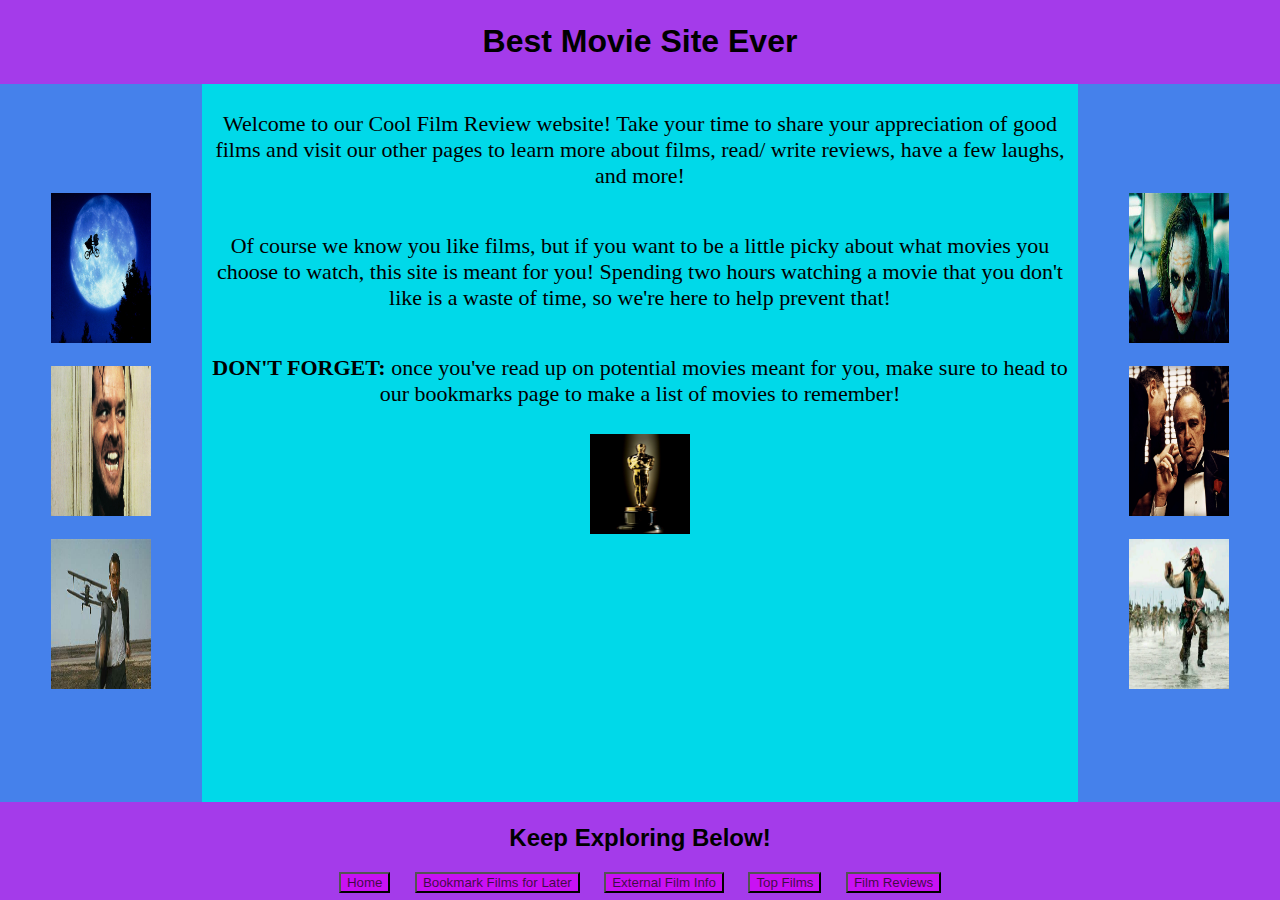
<file: index.html>
<!DOCTYPE html>
<html lang="en">

<head>
  <meta charset="UTF-8">
  <title>Cool Film Reviews</title>
  <link rel="stylesheet" href="styles/style.css">
</head>

<body>
  <header>
    <h1>Best Movie Site Ever</h1>
  </header>

  <div class="middler">
    <aside class="lefter" aria-label="LeftSidebar">
      <div class="figure-container">
        <img src="images/ETMoon.jpg" alt="Shadow of boy riding flying bicycle in front of full moon" class="image">
        <img src="images/Shining.jpg" alt="Jack Torrance sticking his head through a door opening" class="image">
        <img src="images/PlaneChase.jpg" alt="Man in suit running towards camera with a plane chasing him" class="image">
      </div>
    </aside>
    <main id="home">
      <p>Welcome to our Cool Film Review website! Take your time to share your appreciation of good films and visit our other pages
        to learn more about films, read/ write reviews, have a few laughs, and more!</p>
      <p>Of course we know you like films, but if you want to be a little picky about what movies you choose to watch, this site
        is meant for you! Spending two hours watching a movie that you don't like is a waste of time, so we're here to help prevent that!
      </p>
      <p><strong>DON'T FORGET:</strong> once you've read up on potential movies meant for you, make sure to head to our bookmarks page to
        make a list of movies to remember!</p>
      <div class="smallfigure-container">
        <img src="images/Oscar.jpg" alt="Shadow" class="image">
      </div>
    </main>
    <aside class="righter" aria-label="RightSidebar">
      <div class="figure-container">
        <img src="images/Joker.jpg" alt="Villain dressed like a clown, Joker, holding hands in front of face" class="image">
        <img src="images/GodFather.jpg" alt="Man whispering to mafia boss known as GodFather" class="image">
        <img src="images/Pirate.jpg" alt="Jack Sparrow the pirate getting chased on beach by skeletons" class="image">
      </div>
    </aside>
  </div>

  <footer>
    <h2>Keep Exploring Below!</h2>
    <ul>
      <li><button type="button" onclick="window.location.href='index.html'">Home</button></li>
      <li><button type="button" onclick="window.location.href='bookmark.html'">Bookmark Films for Later</button></li>
      <li><button type="button" onclick="window.location.href='links.html'">External Film Info</button></li>
      <li><button type="button" onclick="window.location.href='popular.html'">Top Films</button></li>
      <li><button type="button" onclick="window.location.href='reviews.html'">Film Reviews</button></li>
    </ul>
  </footer>
</body>

</html>
</file>
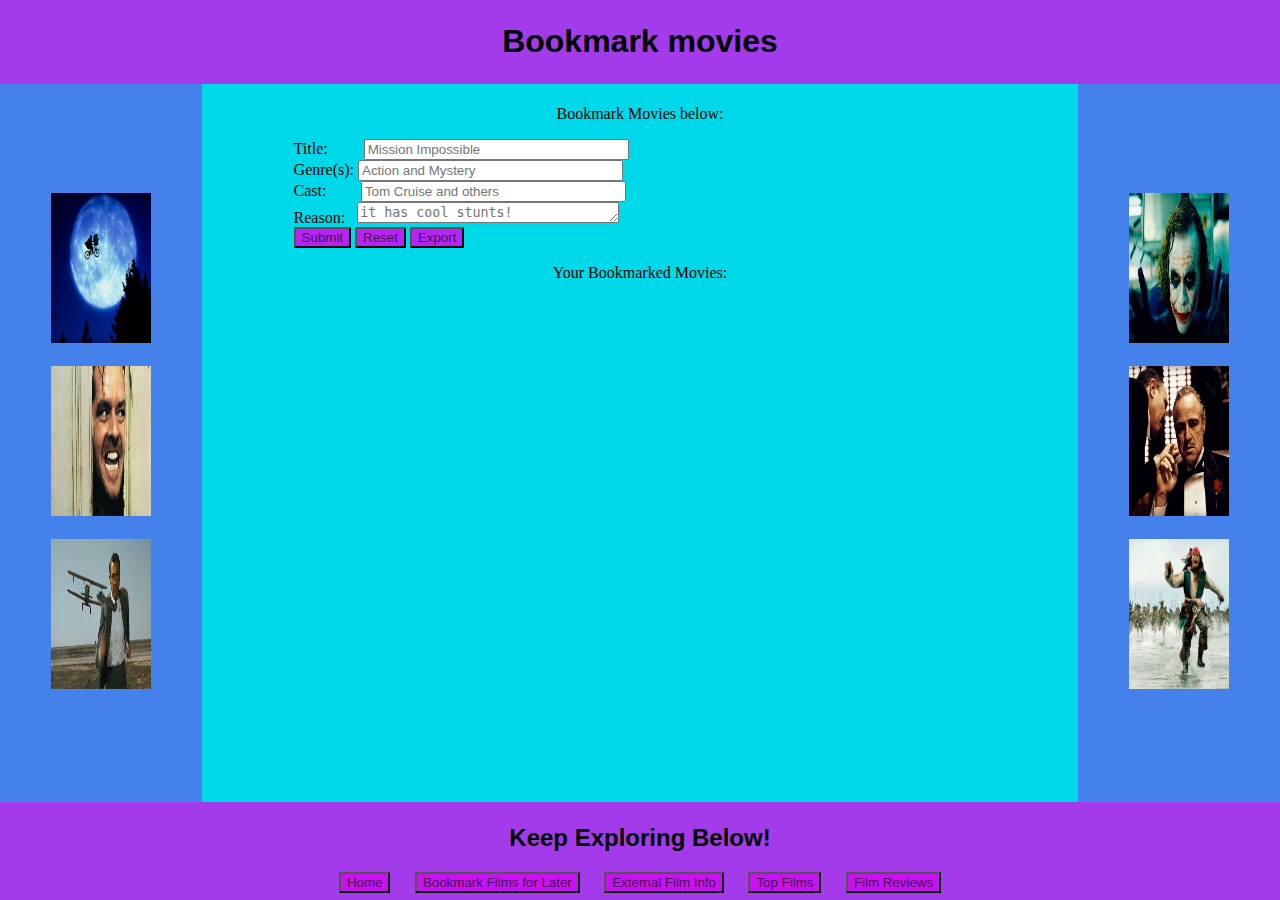
<file: bookmark.html>
<!DOCTYPE html>
<html lang="en">

<head>
    <meta charset="UTF-8">
    <title>Cool Film Reviews</title>
    <link rel="stylesheet" href="styles/style.css">
</head>

<body>
    <header>
        <h1>Bookmark movies</h1>
    </header>

    <div class="middler">
        <aside class="lefter" aria-label="LeftSidebar">
            <div class="figure-container">
                <img src="images/ETMoon.jpg" alt="Shadow of boy riding flying bicycle in front of full moon" class="image">
                <img src="images/Shining.jpg" alt="Crazy man with an axe, Jack Torrance, sticking his head through a door opening" class="image">
                <img src="images/PlaneChase.jpg" alt="Man in suit running towards camera with a plane chasing him near ground level" class="image">
            </div>
        </aside>
        <main>
            <p>Bookmark Movies below:</p>
            <section id="form-area">
                <form id="bookmark-form" action="#" method="get">
                    <div class="form-group" id="div1">
                        <label id="label1" for="btitle">Title: </label>
                        <input class="form-boxes" type="text" name="title" id="btitle" placeholder="Mission Impossible" size="30">
                    </div>
                    <div class="form-group" id="div2">
                        <label id="label2" for="genres">Genre(s): </label>
                        <input class="form-boxes" type="text" name="genres" id="genres" placeholder="Action and Mystery" size="30">
                    </div>
                    <div class="form-group" id="div3">
                        <label id="label3" for="cast">Cast: </label>
                        <input class="form-boxes" type="text" name="cast" id="cast" placeholder="Tom Cruise and others" size="30">
                    </div>
                    <div class="form-group" id="div4">
                        <label id="label4" for="reason">Reason: </label>
                        <textarea class="form-boxes" name="reason" id="reason" cols="30" rows="1" placeholder="it has cool stunts!"></textarea>
                    </div>
                    <div class="form-buttons">
                        <button type="submit" id="submit-bookmark">Submit</button>
                        <button type="reset" id="reset-bookmarks">Reset</button>
                        <!-- <div class="bookmark-buttons"> -->
                        <button type="button" id="export-bookmarks">Export</button>
                        <!-- </div> -->
                    </div>
                </form>
            </section>
            <section id="bookmarks-area">
                <div class="bookmarks">
                    <p>Your Bookmarked Movies:</p>
                </div>
                <ul id="bookmarks"></ul>
            </section>
        </main>
        <aside class="righter" aria-label="RightSidebar">
            <div class="figure-container">
                <img src="images/Joker.jpg" alt="Villain dressed like a clown, Joker, holding hands in front of face" class="image">
                <img src="images/GodFather.jpg" alt="Man whispering to mafia boss known as GodFather" class="image">
                <img src="images/Pirate.jpg" alt="Jack Sparrow the pirate getting chased on beach by skeletons" class="image">
            </div>
        </aside>
    </div>

    <footer>
        <h2>Keep Exploring Below!</h2>
        <ul>
            <li><button type="button" onclick="window.location.href='index.html'">Home</button></li>
            <li><button type="button" onclick="window.location.href='bookmark.html'">Bookmark Films for Later</button></li>
            <li><button type="button" onclick="window.location.href='links.html'">External Film Info</button></li>
            <li><button type="button" onclick="window.location.href='popular.html'">Top Films</button></li>
            <li><button type="button" onclick="window.location.href='reviews.html'">Film Reviews</button></li>
        </ul>
    </footer>
    <script src="scripts/bookmark.js"></script>
</body>

</html>
</file>
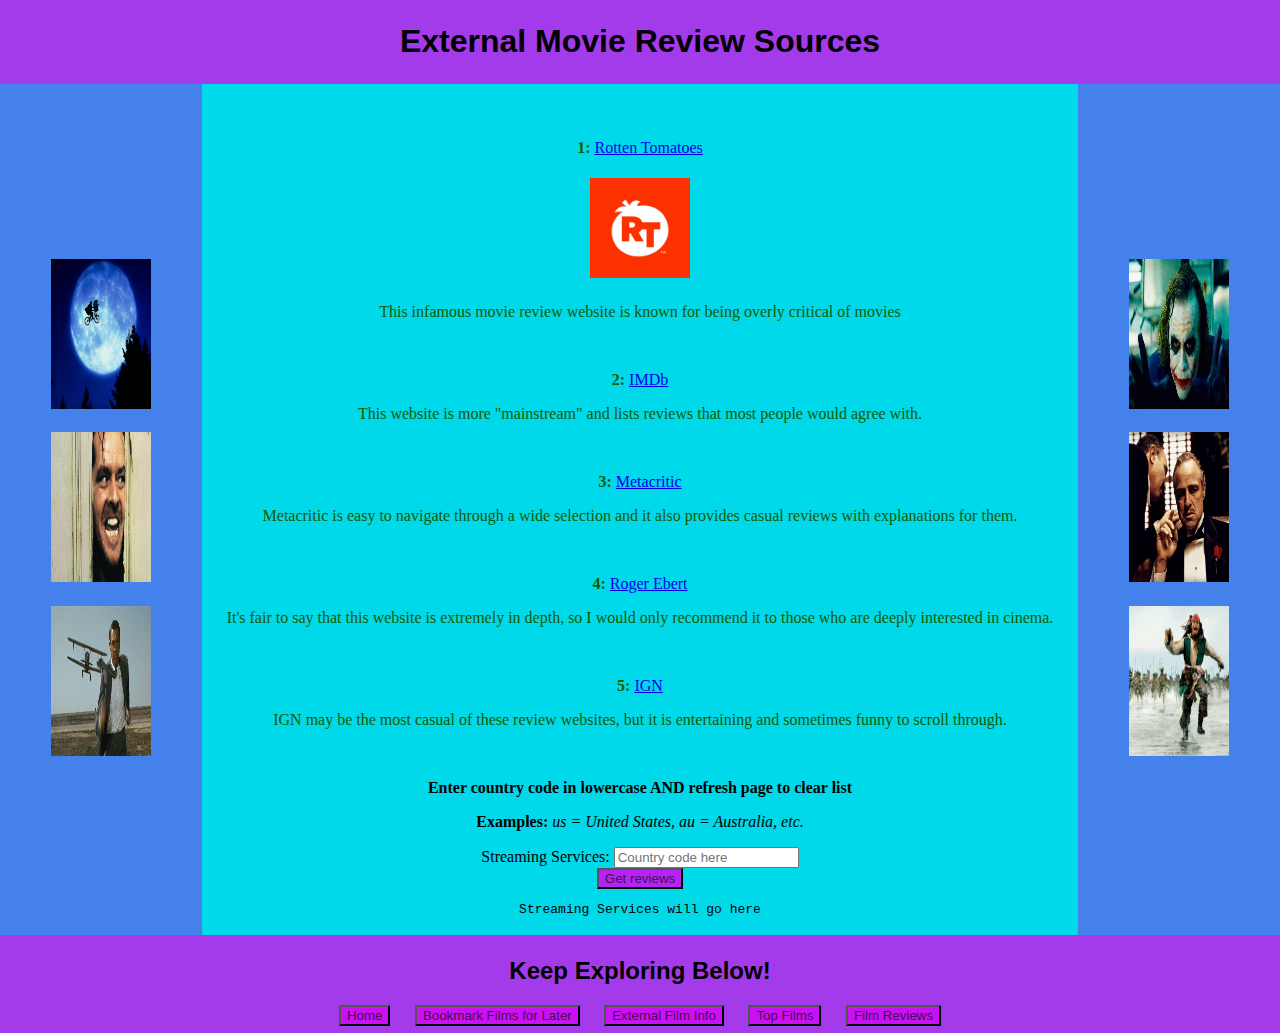
<file: links.html>
<!DOCTYPE html>
<html lang="en">

<head>
  <meta charset="UTF-8">
  <title>Cool Film Reviews</title>
  <link rel="stylesheet" href="styles/style.css">
</head>

<body>
  <header>
    <h1>External Movie Review Sources</h1>
  </header>

  <div class="middler">
    <aside class="lefter" aria-label="LeftSidebar">
      <div class="figure-container">
        <img src="images/ETMoon.jpg" alt="Shadow of boy riding flying bicycle in front of full moon" class="image">
        <img src="images/Shining.jpg" alt="Crazy man with an axe, Jack Torrance, sticking his head through a door opening" class="image">
        <img src="images/PlaneChase.jpg" alt="Man in suit running towards camera with a plane chasing him near ground level" class="image">
      </div>
    </aside>
    <main>
      <section>
        <ul>
          <li>
            <p><strong>1:</strong> <a href="https://www.rottentomatoes.com/">Rotten Tomatoes</a></p>
            <div class="smallfigure-container">
              <img src="images/RottenTomatoes.jpg" alt="Rotten Tomatoes Logo" class="image smaller-image">
            </div>
            <p>This infamous movie review website is known for being overly critical of movies</p>
          </li>
          <li>
            <p><strong>2:</strong> <a href="https://www.imdb.com/">IMDb</a>
            </p>
            <p>This website is more "mainstream" and lists reviews that most people
              would agree with.</p>
          </li>
          <li>
            <p><strong>3:</strong> <a href="https://www.metacritic.com/">Metacritic</a></p>
            <p>Metacritic is easy to navigate through a wide selection and it also provides casual reviews with explanations for them.</p>
          </li>
          <li>
            <p><strong>4:</strong> <a href="https://www.rogerebert.com/">Roger Ebert</a></p>
            <p>It's fair to say that this website is extremely in depth, so I would only recommend it to those who are deeply interested in cinema.</p>
          </li>
          <li>
            <p><strong>5:</strong> <a href="https://www.ign.com/">IGN</a></p>
            <p>IGN may be the most casual of these review websites, but it is entertaining and sometimes funny to scroll through.</p>
          </li>
        </ul>
        <div class="input-container">
          <p><strong>Enter country code in lowercase AND refresh page to clear list</strong></p>
          <p><strong>Examples:</strong> <i>us = United States, au = Australia, etc.</i></p>
          <label for="input">Streaming Services:</label>
          <input id="input" type="text" placeholder="Country code here">
        </div>
        <div class="btn-container">
          <button id="get-btn" type="button">Get reviews</button>
        </div>
        <div class="output-area">
          <pre id="output" class="textbox">Streaming Services will go here</pre>
        </div>
      </section>
    </main>
    <aside class="righter" aria-label="RightSidebar">
      <div class="figure-container">
        <img src="images/Joker.jpg" alt="Villain dressed like a clown, Joker, holding hands in front of face" class="image">
        <img src="images/GodFather.jpg" alt="Man whispering to mafia boss known as GodFather" class="image">
        <img src="images/Pirate.jpg" alt="Jack Sparrow the pirate getting chased on beach by skeletons" class="image">
      </div>
    </aside>
  </div>

  <footer>
    <h2>Keep Exploring Below!</h2>
    <ul>
      <li><button type="button" onclick="window.location.href='index.html'">Home</button></li>
      <li><button type="button" onclick="window.location.href='bookmark.html'">Bookmark Films for Later</button></li>
      <li><button type="button" onclick="window.location.href='links.html'">External Film Info</button></li>
      <li><button type="button" onclick="window.location.href='popular.html'">Top Films</button></li>
      <li><button type="button" onclick="window.location.href='reviews.html'">Film Reviews</button></li>
    </ul>
  </footer>
  <script src="scripts/links.js"></script>
</body>

</html>
</file>
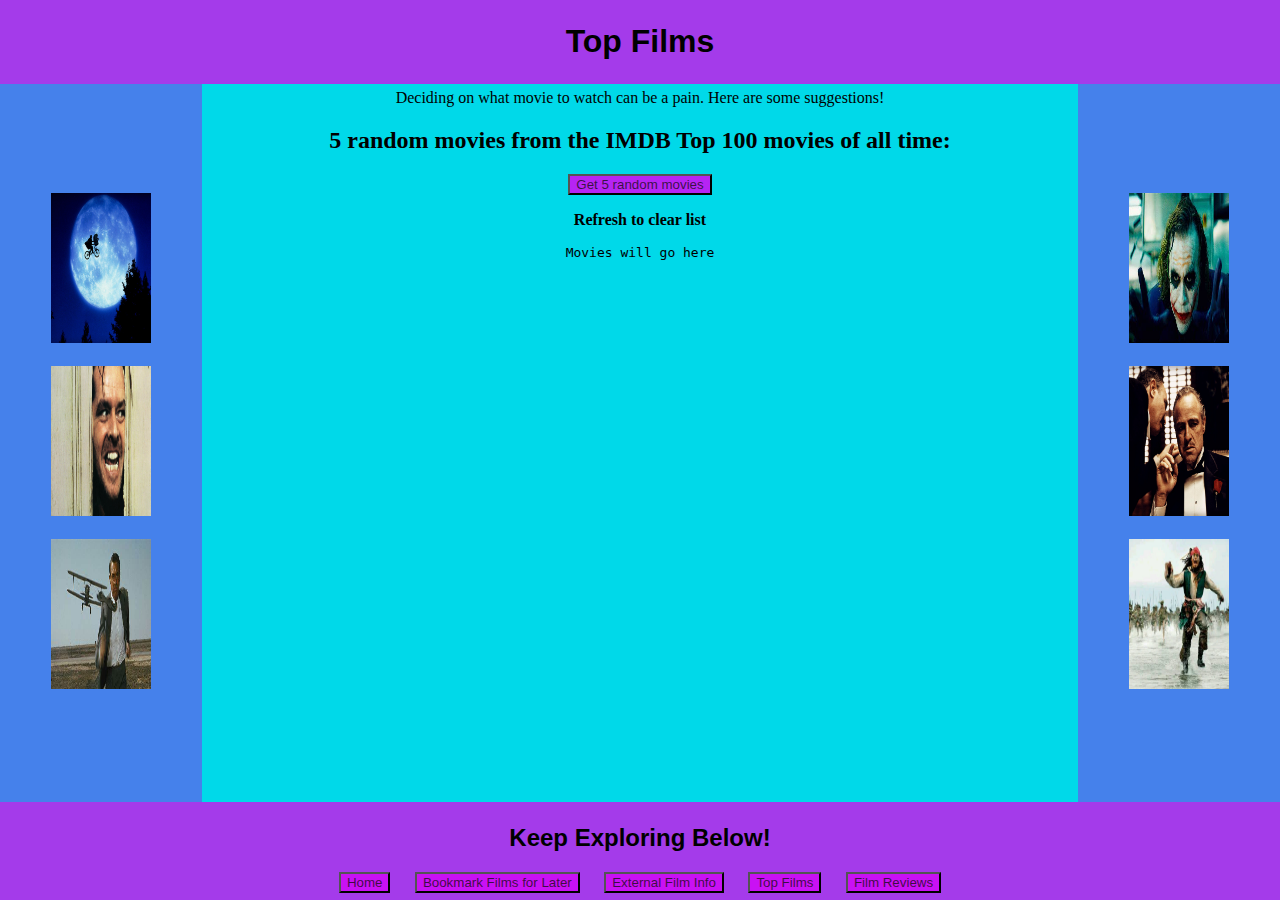
<file: popular.html>
<!DOCTYPE html>
<html lang="en">

<head>
  <meta charset="UTF-8">
  <title>Cool Film Reviews</title>
  <link rel="stylesheet" href="styles/style.css">
</head>

<body>
  <header>
    <h1>Top Films</h1>
  </header>

  <div class="middler">
    <aside class="lefter" aria-label="LeftSidebar">
      <div class="figure-container">
        <img src="images/ETMoon.jpg" alt="Shadow of boy riding flying bicycle in front of full moon" class="image">
        <img src="images/Shining.jpg" alt="Crazy man with an axe, Jack Torrance, sticking his head through a door opening" class="image">
        <img src="images/PlaneChase.jpg" alt="Man in suit running towards camera with a plane chasing him near ground level" class="image">
      </div>
    </aside>
    <main>
      <section>
        Deciding on what movie to watch can be a pain. Here are some suggestions!
      </section>
      <h2 for="input">5 random movies from the IMDB Top 100 movies of all time: </h2>
      <div class="btn-container">
        <button id="get-btn" type="button">Get 5 random movies</button>
        <p><strong>Refresh to clear list</strong></p>
      </div>
      <div class="output-area">
        <pre id="output" class="textbox">Movies will go here</pre>
      </div>
    </main>
    <aside class="righter" aria-label="RightSidebar">
      <div class="figure-container">
        <img src="images/Joker.jpg" alt="Villain dressed like a clown, Joker, holding hands in front of face" class="image">
        <img src="images/GodFather.jpg" alt="Man whispering to mafia boss known as GodFather" class="image">
        <img src="images/Pirate.jpg" alt="Jack Sparrow the pirate getting chased on beach by skeletons" class="image">
      </div>
    </aside>
  </div>

  <footer>
    <h2>Keep Exploring Below!</h2>
    <ul>
      <li><button type="button" onclick="window.location.href='index.html'">Home</button></li>
      <li><button type="button" onclick="window.location.href='bookmark.html'">Bookmark Films for Later</button></li>
      <li><button type="button" onclick="window.location.href='links.html'">External Film Info</button></li>
      <li><button type="button" onclick="window.location.href='popular.html'">Top Films</button></li>
      <li><button type="button" onclick="window.location.href='reviews.html'">Film Reviews</button></li>
    </ul>
  </footer>
  <script src="scripts/popular.js"></script>
</body>

</html>
</file>
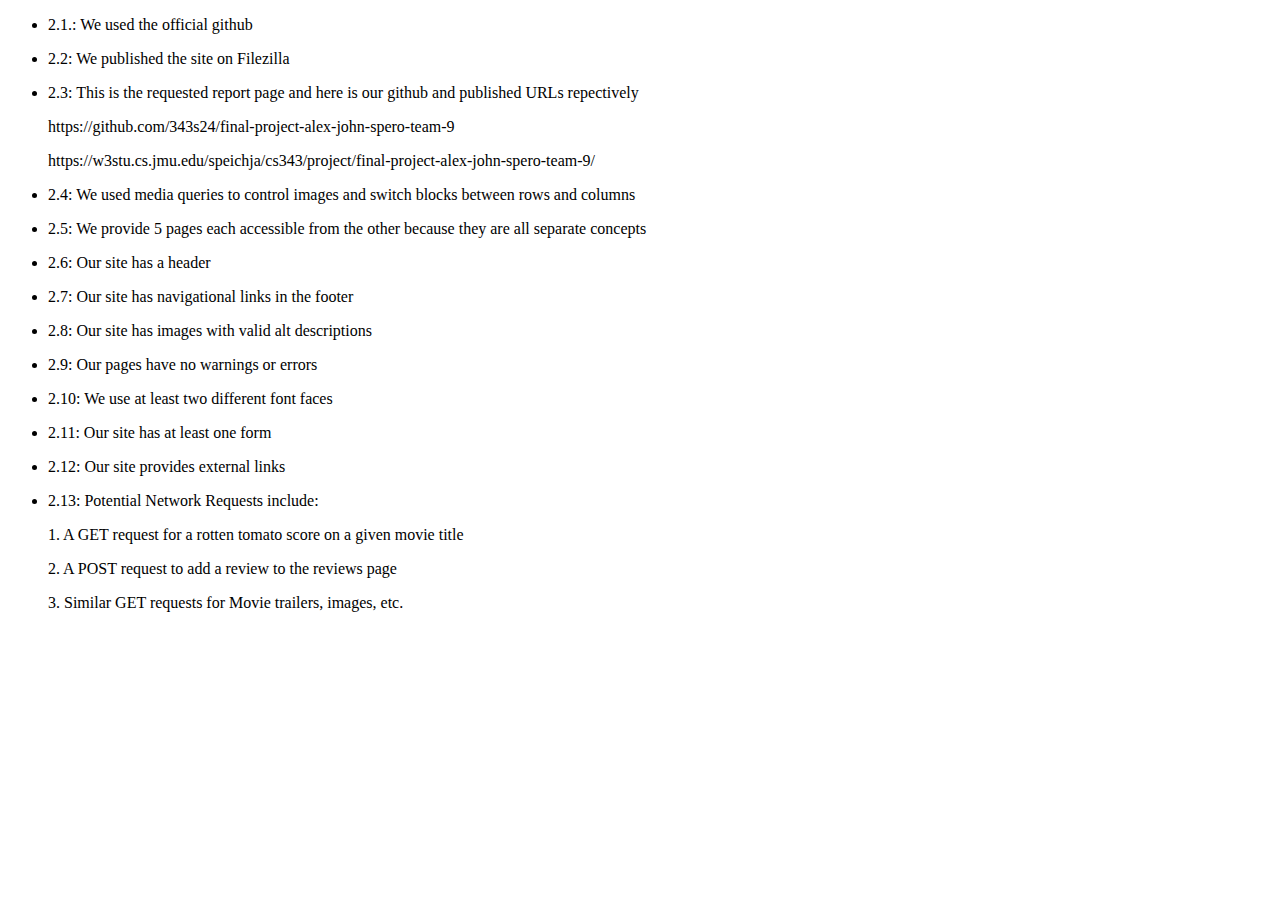
<file: report.html>
<!DOCTYPE html>
<html lang="en">
<head>
    <meta charset="UTF-8">
    <meta name="viewport" content="width=device-width, initial-scale=1.0">
    <title>Report</title>
</head>
<body>
    <ul>
        <li><p>2.1.: We used the official github</p></li>
        <li><p>2.2: We published the site on Filezilla</p></li>
        <li><p>2.3: This is the requested report page and here is our github and published URLs repectively</p>
            <p>https://github.com/343s24/final-project-alex-john-spero-team-9</p>
            <p>https://w3stu.cs.jmu.edu/speichja/cs343/project/final-project-alex-john-spero-team-9/</p></li>
        <li><p>2.4: We used media queries to control images and switch blocks between rows and columns</p></li>
        <li><p>2.5: We provide 5 pages each accessible from the other because they are all separate concepts</p></li>
        <li><p>2.6: Our site has a header</p></li>
        <li><p>2.7: Our site has navigational links in the footer</p></li>
        <li><p>2.8: Our site has images with valid alt descriptions</p></li>
        <li><p>2.9: Our pages have no warnings or errors</p></li>
        <li><p>2.10: We use at least two different font faces</p></li>
        <li><p>2.11: Our site has at least one form</p></li>
        <li><p>2.12: Our site provides external links</p></li>
        <li><p>2.13: Potential Network Requests include:</p>
            <p>1. A GET request for a rotten tomato score on a given movie title</p>
            <p>2. A POST request to add a review to the reviews page</p>
            <p>3. Similar GET requests for Movie trailers, images, etc.</p>
        </li>
    </ul>
</body>
</html>
</file>
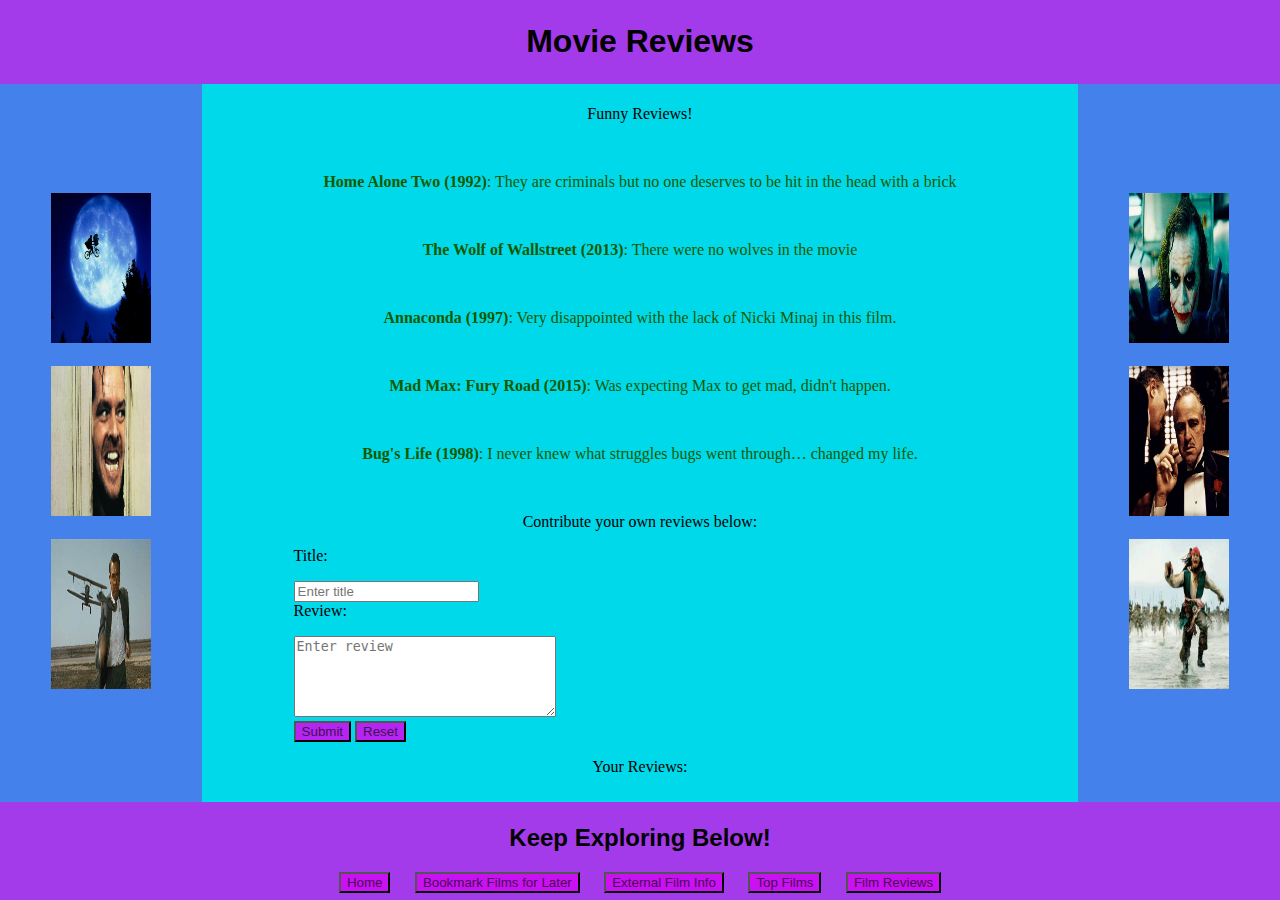
<file: reviews.html>
<!DOCTYPE html>
<html lang="en">

<head>
  <meta charset="UTF-8">
  <title>Cool Film Reviews</title>
  <link rel="stylesheet" href="styles/style.css">
</head>

<body>
  <header>
    <h1>Movie Reviews</h1>
  </header>

  <div class="middler">
    <aside class="lefter" aria-label="LeftSidebar">
      <div class="figure-container">
        <img src="images/ETMoon.jpg" alt="Shadow of boy riding flying bicycle in front of full moon" class="image">
        <img src="images/Shining.jpg" alt="Crazy man with an axe, Jack Torrance, sticking his head through a door opening" class="image">
        <img src="images/PlaneChase.jpg" alt="Man in suit running towards camera with a plane chasing him near ground level" class="image">
      </div>
    </aside>
    <main>
      <section>
        <p>Funny Reviews!</p>
        <ul>
          <li>
            <p><strong>Home Alone Two (1992)</strong>: They are criminals but no one deserves to be hit in the head with a brick</p>
          </li>
          <li>
            <p><strong>The Wolf of Wallstreet (2013)</strong>: There were no wolves in the movie</p>
          </li>
          <li>
            <p><strong>Annaconda (1997)</strong>: Very disappointed with the lack of Nicki Minaj in this film.</p>
          </li>
          <li>
            <p><strong>Mad Max: Fury Road (2015)</strong>: Was expecting Max to get mad, didn't happen.</p>
          </li>
          <li>
            <p><strong>Bug's Life (1998)</strong>: I never knew what struggles bugs went through… changed my life.</p>
          </li>
        </ul>
      </section>
      <p>Contribute your own reviews below:</p>
      <section id="form-area">
        <form id="review-form" action="#" method="get">
            <div class="form-group" id="div1">
            <label id="label1" for="title">Title:</label><p>  </p>
            <input type="text" name="title" id="title" placeholder="Enter title">
          </div>
          <div class="form-group" id="div2">
            <label id="label2" for="review">Review: </label><p> </p>
            <textarea name="review" id="review" cols="30" rows="5" placeholder="Enter review"></textarea>
          </div>
          <div class="form-buttons">
            <button type="submit" id="submit-review">Submit</button>
            <button type="reset" id="reset-reviews">Reset</button>
          </div>
        </form>
      </section>
      <section id="review-area">
        <div class="reviews">
          <p>Your Reviews:</p>
        </div>
        <ul id="reviews"></ul>
      </section>
    </main>
    <aside class="righter" aria-label="RightSidebar">
      <div class="figure-container">
        <img src="images/Joker.jpg" alt="Villain dressed like a clown, Joker, holding hands in front of face" class="image">
        <img src="images/GodFather.jpg" alt="Man whispering to mafia boss known as GodFather" class="image">
        <img src="images/Pirate.jpg" alt="Jack Sparrow the pirate getting chased on beach by skeletons" class="image">
      </div>
    </aside>
  </div>

  <footer>
    <h2>Keep Exploring Below!</h2>

    <ul>
      <li><button type="button" onclick="window.location.href='index.html'">Home</button></li>
      <li><button type="button" onclick="window.location.href='bookmark.html'">Bookmark Films for Later</button></li>
      <li><button type="button" onclick="window.location.href='links.html'">External Film Info</button></li>
      <li><button type="button" onclick="window.location.href='popular.html'">Top Films</button></li>
      <li><button type="button" onclick="window.location.href='reviews.html'">Film Reviews</button></li>
    </ul>
  </footer>

  <script src="scripts/reviews.js"></script>
</body>
</html>
</file>
<file: styles/style.css>
body {
  display: flex;
  flex-direction: column;
  margin: 0;
  min-height: 100vh;
}

header,
footer {
  background-color: rgb(164, 59, 234);
  font: 1em sans-serif;
  text-align: center;
}

.middler {
  flex-grow: 1;
  display: flex;
  flex-direction: row;
}

aside {
  background-color: rgb(69, 129, 235);
  flex-basis: 15%;
  display: flex;
  flex-direction: column;
  justify-content: space-evenly;
}

main {
  background-color: rgb(0, 217, 233);
  flex-grow: 1;
  flex-basis: 0;
  font: 200 sans-serif;
  text-align: center;
}

#home {
  display: flex;
  flex-direction: column;
  align-items: center;
  margin: 10 auto;
  font-size: 22px;
}

main,
aside {
  padding: 5px;
}

header,
footer {
  padding: 2px;
}

.figure-container {
  flex-direction: column;
  /* Stack elements vertically */
  align-items: center;
  margin: 0 auto;
  text-align: center;
}

.figure-container img {
  width: 100px;
  /* Shrink images to fit their container */
  height: 150px;
  padding: 5%;
}

.smallfigure-container {
  flex-direction: column;
  /* Stack elements vertically */
  align-items: center;
  margin: 0 auto;
  text-align: center;
}

.smallfigure-container img {
  width: 100px;
  /* Shrink images to fit their container */
  height: 100px;
  padding: 5px;
}

button {
  display: inline;
  /* padding: 10px; */
  color: #0a0c00bb;
  background-color: #ce0bf5e1;
  text-decoration: none;
}

ul {
  list-style-type: none;
  /* Remove default list styles */
  padding: 0;
  color: rgb(20, 90, 0);
  /* Change the color of the text */
  margin-bottom: 5px;
  /* Add margin bottom to decrease distance between elements */
}

#reviews {
  display: flex;
  flex-direction: column;
  /* margin: 10 auto; */


  margin-left: 10%;
  text-align: left;
}

#bookmarks {
  display: flex;
  flex-direction: column;
  margin-left: 10%;
  text-align: left;
}

#bookmarks li {
  list-style-type: none;
  padding: 0;
  white-space: normal;
  word-wrap: break-word;
  max-width: 50ch;
}

li {
  display: inline;
  margin: 0 10px;
}

@media (max-width: 500px) {

  main {
    background-color: #e7e741bb;
  }

  /* Remove sidebar in small screens */
  aside {
    background-color: rgb(69, 129, 235);
    flex-basis: 0px;
  }

  /* Remove images in small screens */
  .figure-container img {
    width: 0%;
    height: 0%;
    padding: 0px;
  }

  .figure-container img {
    width: 0%;
    height: 0%;
    padding: 0px;
  }
}

#review-form {
  margin-left: 10%;
  text-align: left;
}

#bookmark-form {
  margin-left: 10%;
  text-align: left;
}

#form-area {
  text-align: left;
}

#btitle {
  margin-left: 2rem;
}

#cast {
  margin-left: 1.9rem;
}

#reason {
  margin-left: .5rem;
}
</file>
